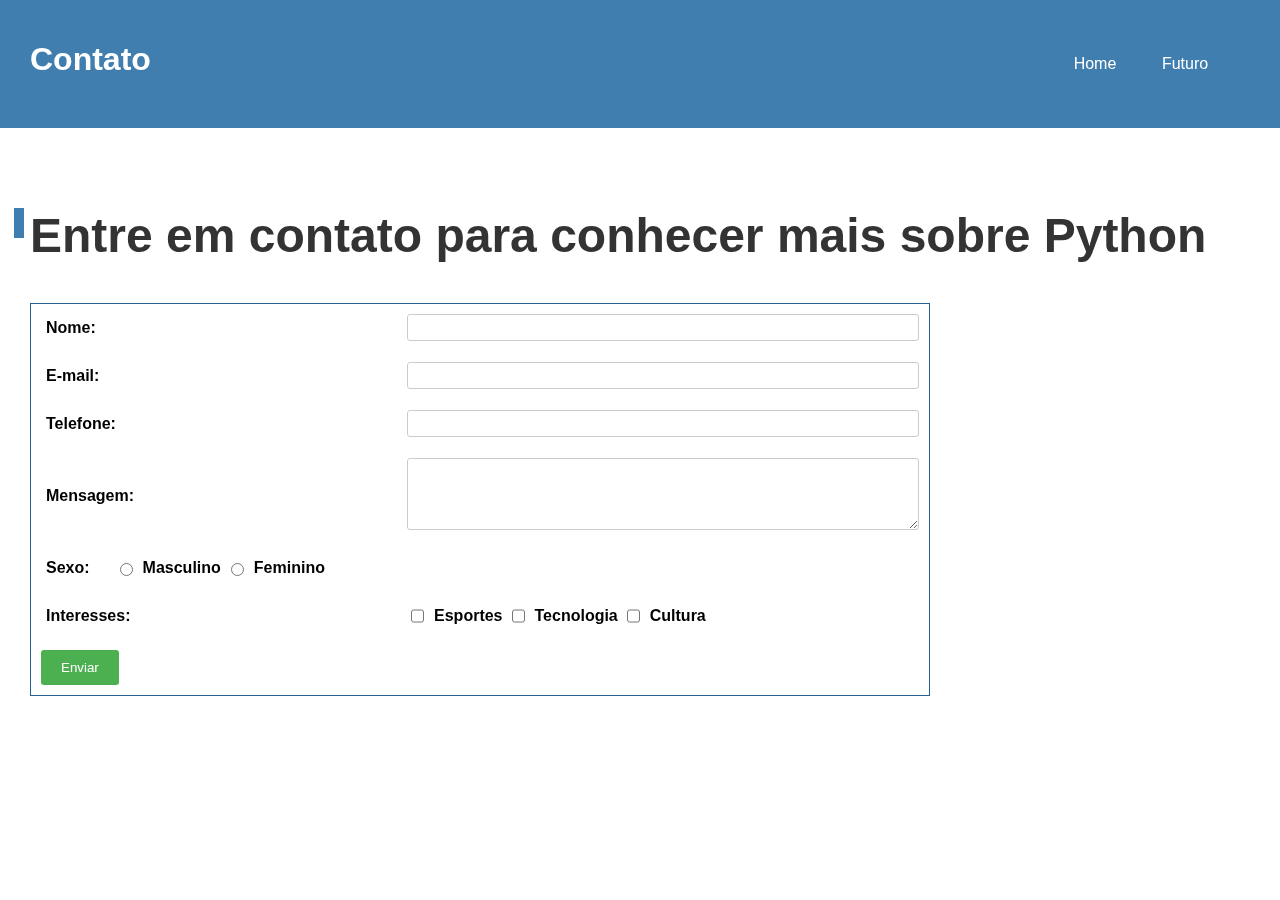
<file: FW/contato.html>
<!DOCTYPE html>
<html>
  <head>
    <title>Contato - O Futuro do Python</title>
    <link rel="stylesheet" href="./style/style.css">

  </head>
  <body>
    <header class="header">
      <h1 class="title">Contato</h1>
      <nav class="navbar">
        <a href="/">Home</a>
        <a href="/futuro.html">Futuro</a>
      </nav>
    </header>
    <main class="container main">
      <h2>Entre em contato para conhecer mais sobre Python</h2>
      <form>
        <table>
          <tr>
            <td><label for="nome">Nome:</label></td>
            <td><input type="text" id="nome" name="nome" /></td>
          </tr>
          <tr>
            <td><label for="email">E-mail:</label></td>
            <td><input type="email" id="email" name="email" /></td>
          </tr>
          <tr>
            <td><label for="telefone">Telefone:</label></td>
            <td><input type="tel" id="telefone" name="telefone" /></td>
          </tr>
          <tr>
            <td><label for="mensagem">Mensagem:</label></td>
            <td>
              <textarea
                id="mensagem"
                name="mensagem"
                rows="4"
                cols="50"
              ></textarea>
            </td>
          </tr>
          <tr class="flex">
            <td><label for="sexo">Sexo:</label></td>
            <td>
              <input
                type="radio"
                id="sexoMasculino"
                name="sexo"
                value="masculino"
              />
              <label for="sexoMasculino">Masculino</label>
              <input
                type="radio"
                id="sexoFeminino"
                name="sexo"
                value="feminino"
              />
              <label for="sexoFeminino">Feminino</label>
            </td>
          </tr>
          <tr>
            <td><label for="interesses">Interesses:</label></td>
            <td class="flex">
              <input
                type="checkbox"
                id="interesseEsportes"
                name="interesses[]"
                value="esportes"
              />
              <label for="interesseEsportes">Esportes</label>
              <input
                type="checkbox"
                id="interesseTecnologia"
                name="interesses[]"
                value="tecnologia"
              />
              <label for="interesseTecnologia">Tecnologia</label>
              <input
                type="checkbox"
                id="interesseCultura"
                name="interesses[]"
                value="cultura"
              />
              <label for="interesseCultura">Cultura</label>
            </td>
          </tr>
          <tr>
            <td colspan="2"><input type="submit" value="Enviar" /></td>
          </tr>
        </table>
      </form>
    </main>
    <div class="snake bounce"></div>
  </body>
</html>
</file>
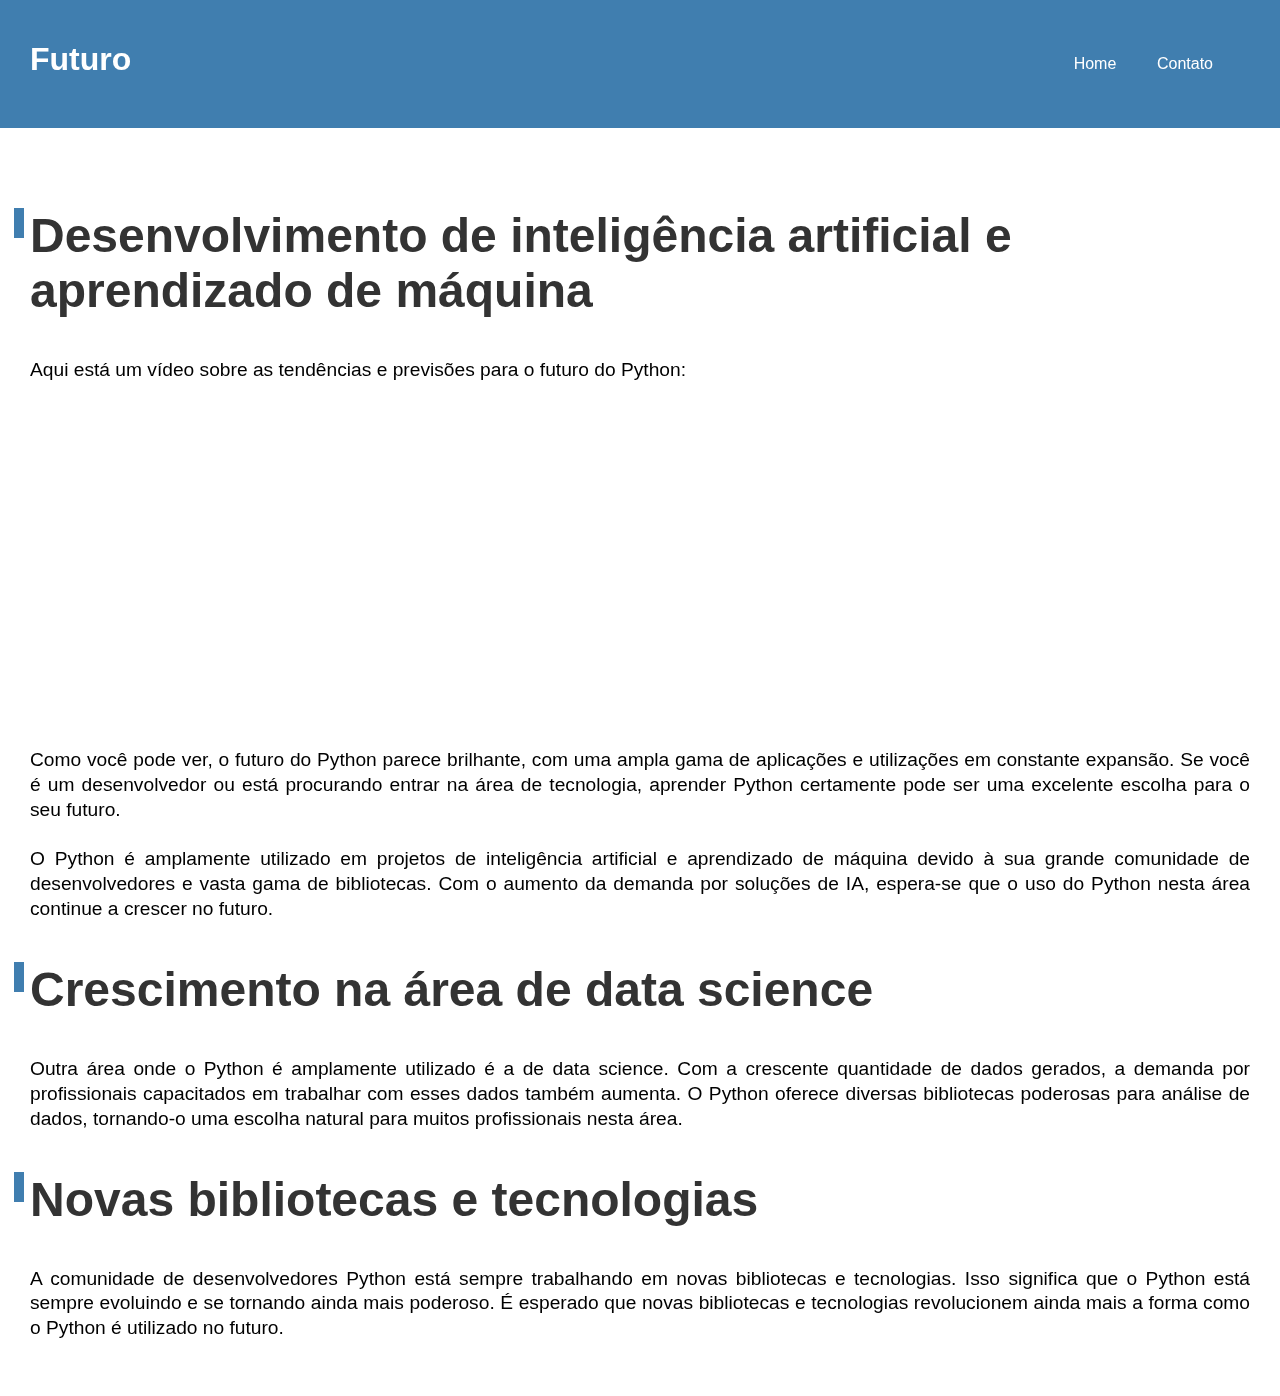
<file: FW/futuro.html>
<!DOCTYPE html>
<html>
  <head>
    <meta charset="UTF-8" />
    <title>Futuro do Python</title>
    <link rel="stylesheet" href="./style/style.css" />
  </head>
  <body>
    <header class="header">
      <h1 class="title">Futuro</h1>
      <nav class="navbar">
        <a href="/">Home</a>
        <a href="/contato.html">Contato</a>
      </nav>
    </header>
    <main class="container main">
      <h2>
        Desenvolvimento de inteligência artificial e aprendizado de máquina
      </h2>
      <p>
        Aqui está um vídeo sobre as tendências e previsões para o futuro do
        Python:
      </p>
      <div class="video">
        <iframe
          width="560"
          height="315"
          src="https://www.youtube.com/embed/K9vt5NrNGmA"
          frameborder="0"
          allow="accelerometer; autoplay; clipboard-write; encrypted-media; gyroscope; picture-in-picture"
          allowfullscreen
        ></iframe>
      </div>
      <p>
        Como você pode ver, o futuro do Python parece brilhante, com uma ampla
        gama de aplicações e utilizações em constante expansão. Se você é um
        desenvolvedor ou está procurando entrar na área de tecnologia, aprender
        Python certamente pode ser uma excelente escolha para o seu futuro.
      </p>
      <p>
        O Python é amplamente utilizado em projetos de inteligência artificial e
        aprendizado de máquina devido à sua grande comunidade de desenvolvedores
        e vasta gama de bibliotecas. Com o aumento da demanda por soluções de
        IA, espera-se que o uso do Python nesta área continue a crescer no
        futuro.
      </p>
      <h2>Crescimento na área de data science</h2>
      <p>
        Outra área onde o Python é amplamente utilizado é a de data science. Com
        a crescente quantidade de dados gerados, a demanda por profissionais
        capacitados em trabalhar com esses dados também aumenta. O Python
        oferece diversas bibliotecas poderosas para análise de dados, tornando-o
        uma escolha natural para muitos profissionais nesta área.
      </p>
      <h2>Novas bibliotecas e tecnologias</h2>
      <p>
        A comunidade de desenvolvedores Python está sempre trabalhando em novas
        bibliotecas e tecnologias. Isso significa que o Python está sempre
        evoluindo e se tornando ainda mais poderoso. É esperado que novas
        bibliotecas e tecnologias revolucionem ainda mais a forma como o Python
        é utilizado no futuro.
      </p>
    </main>
  </body>
  <div class="snake bounce"></div>
</html>
</file>
<file: FW/style/style.css>
:root {
  --light-blue: #407eaf;
  --dark-blue: #28618f;
}

html,
body {
  font-family: "Tahoma", sans-serif;
  margin: 0;
  padding: 0;
}

.header {
  background-color: var(--light-blue);
  color: white;
  display: flex;
  justify-content: space-between;
  align-items: center;
  padding: 0 15px;
  max-width: calc(70vw + 10px);
  margin: 0 auto;
}

.header .title {
  font-weight: 900;
  margin-block-end: 10px;
  margin-block-start: 0;
}

.header .navbar {
  margin-right: 20px;
  display: flex;
}

.header .navbar a {
  text-decoration: none;
  padding: 5px 10px;
  margin: 20px 5px;
  color: white;
  min-width: 60px;
  text-align: center;
  font-weight: 500;
}

.header .navbar a:hover {
  background-color: var(--dark-blue);
}

.container {
  max-width: calc(70vw + 10px);
  margin: 0 auto;
}

.main {
  margin-top: 10px;
}

.main img {
  max-width: 240px;
  margin-top: 40px;
}

.main h2 {
  font-size: 1.4em;
  color: #333;
  position: relative;
  transition-delay: 1s;
  transition: 0.5s;
}

.main h2::before {
  position: absolute;
  content: "";
  width: 10px;
  left: -16px;
  height: 30px;
  background-color: var(--light-blue);
  transition: 0.5s all;
  transition-delay: 1s;
  mix-blend-mode: lighten;
  z-index: -1;
}

.main h2:hover {
  transition-delay: 0s;
  color: white;
}

.main h2:hover:before {
  transition-delay: 0s;
  width: calc(70vw + 40px);
}

.main p {
  margin-block-start: 0;
  margin-block-end: 0;
  font-size: 1.2em;
  line-height: 1.3;
  margin: 25px 0;
  text-align: justify;
}

.main a {
  text-decoration: none;
  background-color: var(--light-blue);
  color: white;
  border-radius: 5px;
  padding: 5px 10px;
}

.main a:hover {
  background-color: var(--dark-blue);
}

.main .video {
  display: flex;
}

.main .video iframe {
  width: 100%;
}

/* Form style */
form .flex td {
  display: flex;
}

form .flex {
  display: flex;
}

form table {
  border-collapse: collapse;
  width: 100%;
  max-width: 900px;
  border: 1px solid var(--dark-blue);
  padding: 0 20px;
  font-family: sans-serif;
  font-weight: 500;
}

form td {
  padding: 10px;
}

form td label {
  display: block;
  font-weight: bold;
  margin: 5px;
}

form input[type="text"],
form input[type="email"],
form input[type="tel"],
form textarea {
  width: 100%;
  padding: 5px;
  border: 1px solid #ccc;
  border-radius: 3px;
  box-sizing: border-box;
}

form input[type="radio"],
form input[type="checkbox"] {
  margin-right: 5px;
}

form input[type="submit"] {
  background-color: #4caf50;
  color: white;
  border: none;
  border-radius: 3px;
  padding: 10px 20px;
  cursor: pointer;
}

form input[type="submit"]:hover {
  background-color: #3e8e41;
}

footer {
  padding: 20px;
}

@media (min-width: 480px) {
  .container, .header {
    max-width: 100vw;
    font-size: 1rem;
    padding: 30px;
  }

  .main h2 {
    font-size: 3rem;
  }

  .main img {
    width: 100%;
    max-width: unset;
  }
}

/* Python snake easter egg */

.snake {
  position: absolute;
  bottom: 20px;
  right: 20px;
  border-radius: 50%;
  width: 50px;
  height: 50px;
  background-image: url(https://upload.wikimedia.org/wikipedia/commons/thumb/8/8e/Snake_Python.jpg/800px-Snake_Python.jpg?20181020091006);
  background-position: center;
  background-size: cover;
}

.bounce {
  -webkit-animation: bounce 1.1s both;
  animation: bounce 1.1s both;
}

/* ----------------------------------------------
 * Generated by Animista on 2023-3-24 19:25:19
 * Licensed under FreeBSD License.
 * See http://animista.net/license for more info. 
 * w: http://animista.net, t: @cssanimista
 * ---------------------------------------------- */

/**
 * ----------------------------------------
 * animation bounce-in-top
 * ----------------------------------------
 */
@-webkit-keyframes bounce-in-top {
  0% {
    -webkit-transform: translateY(-500px);
    transform: translateY(-500px);
    -webkit-animation-timing-function: ease-in;
    animation-timing-function: ease-in;
    opacity: 0;
  }

  38% {
    -webkit-transform: translateY(0);
    transform: translateY(0);
    -webkit-animation-timing-function: ease-out;
    animation-timing-function: ease-out;
    opacity: 1;
  }

  55% {
    -webkit-transform: translateY(-65px);
    transform: translateY(-65px);
    -webkit-animation-timing-function: ease-in;
    animation-timing-function: ease-in;
  }

  72% {
    -webkit-transform: translateY(0);
    transform: translateY(0);
    -webkit-animation-timing-function: ease-out;
    animation-timing-function: ease-out;
  }

  81% {
    -webkit-transform: translateY(-28px);
    transform: translateY(-28px);
    -webkit-animation-timing-function: ease-in;
    animation-timing-function: ease-in;
  }

  90% {
    -webkit-transform: translateY(0);
    transform: translateY(0);
    -webkit-animation-timing-function: ease-out;
    animation-timing-function: ease-out;
  }

  95% {
    -webkit-transform: translateY(-8px);
    transform: translateY(-8px);
    -webkit-animation-timing-function: ease-in;
    animation-timing-function: ease-in;
  }

  100% {
    -webkit-transform: translateY(0);
    transform: translateY(0);
    -webkit-animation-timing-function: ease-out;
    animation-timing-function: ease-out;
  }
}

@keyframes bounce {
  0% {
    -webkit-transform: translateY(-500px);
    transform: translateY(-500px);
    -webkit-animation-timing-function: ease-in;
    animation-timing-function: ease-in;
    opacity: 0;
  }

  38% {
    -webkit-transform: translateY(0);
    transform: translateY(0);
    -webkit-animation-timing-function: ease-out;
    animation-timing-function: ease-out;
    opacity: 1;
  }

  55% {
    -webkit-transform: translateY(-65px);
    transform: translateY(-65px);
    -webkit-animation-timing-function: ease-in;
    animation-timing-function: ease-in;
  }

  72% {
    -webkit-transform: translateY(0);
    transform: translateY(0);
    -webkit-animation-timing-function: ease-out;
    animation-timing-function: ease-out;
  }

  81% {
    -webkit-transform: translateY(-28px);
    transform: translateY(-28px);
    -webkit-animation-timing-function: ease-in;
    animation-timing-function: ease-in;
  }

  90% {
    -webkit-transform: translateY(0);
    transform: translateY(0);
    -webkit-animation-timing-function: ease-out;
    animation-timing-function: ease-out;
  }

  95% {
    -webkit-transform: translateY(-8px);
    transform: translateY(-8px);
    -webkit-animation-timing-function: ease-in;
    animation-timing-function: ease-in;
  }

  100% {
    -webkit-transform: translateY(0);
    transform: translateY(0);
    -webkit-animation-timing-function: ease-out;
    animation-timing-function: ease-out;
  }
}
</file>
